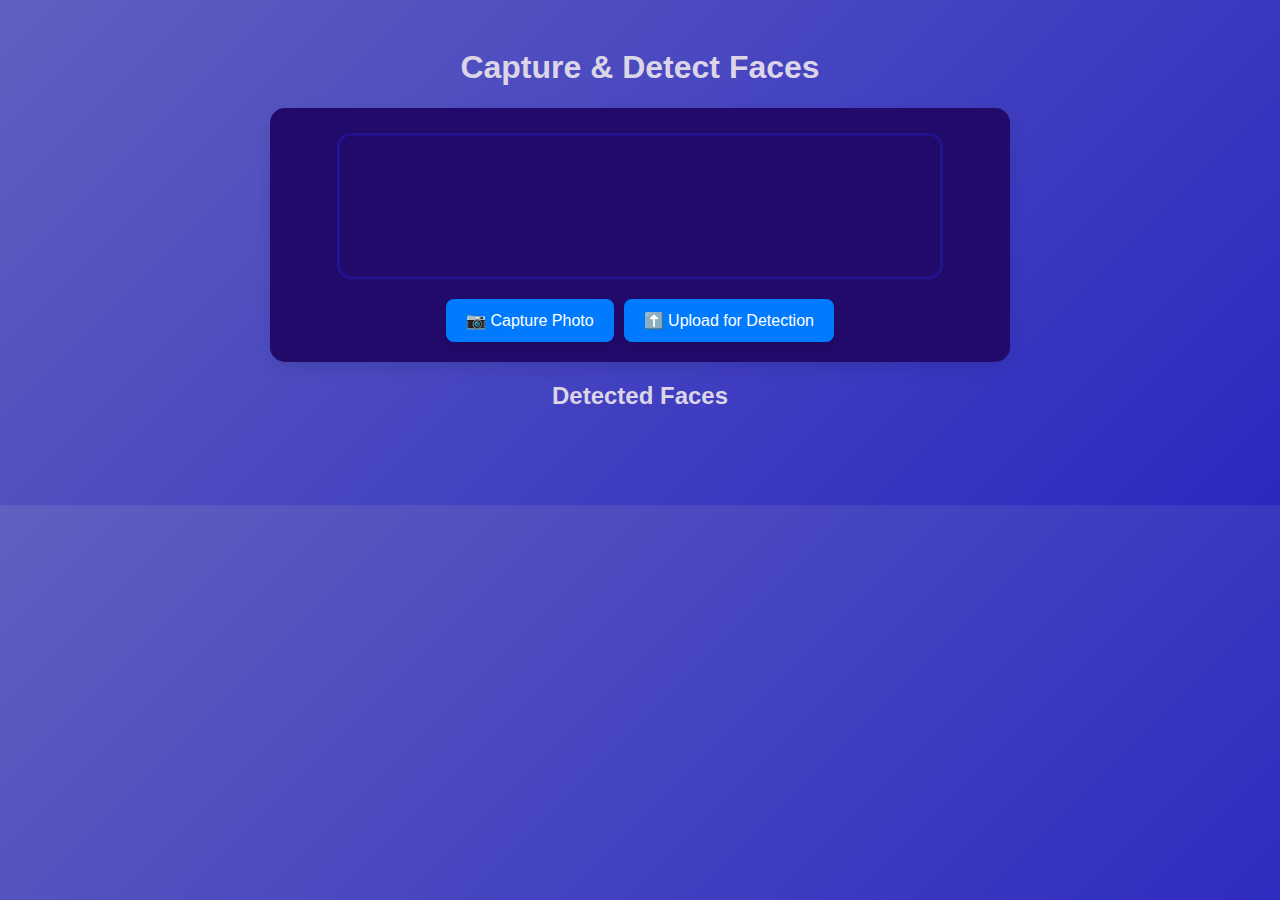
<file: djangoface/templates/djangoface/upload.html>
<!DOCTYPE html>
<html lang="en">
<head>
    <meta charset="UTF-8">
    <meta name="viewport" content="width=device-width, initial-scale=1.0">
    <title>Face Detection</title>
    <script src="https://cdnjs.cloudflare.com/ajax/libs/gsap/3.12.2/gsap.min.js"></script>
    <style>
        @keyframes fadeIn {
            from { opacity: 0; transform: translateY(-20px); }
            to { opacity: 1; transform: translateY(0); }
        }

        body {
            display: flex;
            flex-direction: column;
            align-items: center;
            font-family: 'Poppins', sans-serif;
            background: linear-gradient(135deg, #5f60c0, #2b28c0);
            color: rgb(220, 213, 231);
            padding: 20px;
            animation: fadeIn 1s ease-in-out;
        }

        h1, h2 {
            animation: fadeIn 1s ease-in-out;
        }

        .container {
            display: flex;
            flex-direction: column;
            align-items: center;
            background: rgb(34, 10, 107);
            padding: 20px;
            border-radius: 15px;
            box-shadow: 0 6px 15px rgba(0, 0, 0, 0.1);
            max-width: 700px;
            width: 100%;
            animation: fadeIn 1s ease-in-out;
        }

        video {
            width: 100%;
            max-width: 640px;
            border-radius: 15px;
            border: 3px solid #2825d0;
            transform: scale(0.9);
            opacity: 0;
        }

        canvas {
            display: none;
        }

        .button-container {
            margin-top: 15px;
            display: flex;
            gap: 10px;
        }

        button {
            background-color: #007BFF;
            color: white;
            border: none;
            padding: 12px 20px;
            font-size: 16px;
            border-radius: 8px;
            cursor: pointer;
            transition: transform 0.3s ease-in-out, background 0.3s;
            box-shadow: 0 4px 6px rgba(0, 0, 0, 0.1);
        }

        button:hover {
            background-color: #0056b3;
            transform: scale(1.1);
        }

        #capturedImage {
            display: none;
            margin-top: 10px;
            width: 100%;
            max-width: 640px;
            border-radius: 15px;
            border: 3px solid #ff6600;
        }

        #facesContainer {
            display: flex;
            flex-wrap: wrap;
            justify-content: center;
            gap: 10px;
            margin-top: 15px;
        }

        #facesContainer img {
            border: 2px solid red;
            border-radius: 8px;
            width: 100px;
            height: 100px;
            object-fit: cover;
            box-shadow: 0 4px 6px rgba(0, 0, 0, 0.1);
            opacity: 0;
            transform: scale(0.5);
        }
    </style>
</head>
<body>

    <h1>Capture & Detect Faces</h1>
    <div class="container">
        <video id="webcam" autoplay></video>
        <div class="button-container">
            <button onclick="capturePhoto()">📷 Capture Photo</button>
            <button onclick="uploadPhoto()">⬆️ Upload for Detection</button>
        </div>
        <canvas id="canvas"></canvas>
        <img id="capturedImage" style="display:none;">
    </div>
    
    <h2>Detected Faces</h2>
    <div id="facesContainer"></div>
    <p id="result"></p>

    <script>
        const video = document.getElementById('webcam');
        const canvas = document.getElementById('canvas');
        const ctx = canvas.getContext('2d');
        const capturedImage = document.getElementById('capturedImage');

        // Webcam Animation Effect
        gsap.to(video, { opacity: 1, scale: 1, duration: 1, delay: 0.5 });

        // Access webcam
        navigator.mediaDevices.getUserMedia({ video: true })
            .then(stream => { video.srcObject = stream; })
            .catch(err => console.error("Error accessing webcam:", err));

        // Capture photo from webcam
        function capturePhoto() {
            canvas.width = video.videoWidth;
            canvas.height = video.videoHeight;
            ctx.drawImage(video, 0, 0, canvas.width, canvas.height);
            capturedImage.src = canvas.toDataURL('image/jpeg');
            capturedImage.style.display = 'block';

            // Animate the captured image
            gsap.fromTo(capturedImage, { opacity: 0, scale: 0.8 }, { opacity: 1, scale: 1, duration: 0.5 });
        }

        // Upload photo for face detection
        function uploadPhoto() {
            let imageBase64 = capturedImage.src;

            fetch("/capture_image/", {
                method: "POST",
                headers: { "Content-Type": "application/x-www-form-urlencoded" },
                body: "image=" + encodeURIComponent(imageBase64)
            })
            .then(response => response.json())
            .then(data => {
                document.getElementById("result").innerText = data.message;
                
                let facesContainer = document.getElementById("facesContainer");
                facesContainer.innerHTML = ""; // Clear previous results

                if (data.faces) {
                    data.faces.forEach(faceBase64 => {
                        let img = document.createElement("img");
                        img.src = "data:image/jpeg;base64," + faceBase64;
                        facesContainer.appendChild(img);

                        // Animate detected faces
                        gsap.fromTo(img, { opacity: 0, scale: 0.5 }, { opacity: 1, scale: 1, duration: 0.5 });
                    });
                }
            })
            .catch(error => console.error("Error:", error));
        }
    </script>

</body>
</html>
</file>
